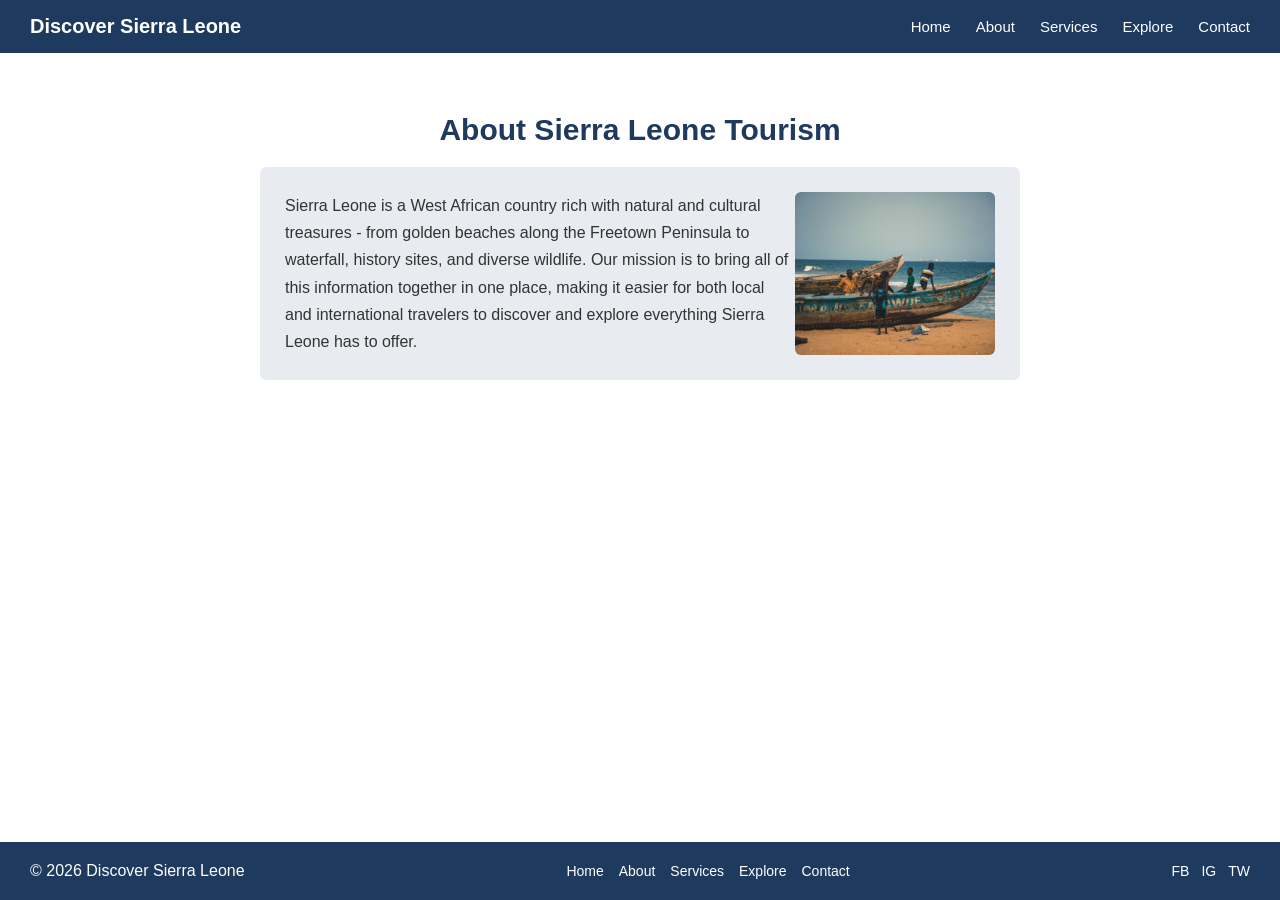
<file: about.html>
<!DOCTYPE html>
<html lang="en">

<head>
    <meta charset="UTF-8">
    <meta name="viewport" content="width=device-width, initial-scale=1.0">
    <title>Discover Sierra Leone - About</title>
    <link rel="stylesheet" href="css/style.css">
</head>

<body>

    <header>
        <nav class="navbar">
            <a href="index.html" class="logo">Discover Sierra Leone</a>
            <ul class="nav-links">
                <li><a href="index.html">Home</a></li>
                <li><a href="about.html">About</a></li>
                <li><a href="services.html">Services</a></li>
                <li><a href="explore.html">Explore</a></li>
                <li><a href="contact.html">Contact</a></li>
            </ul>
        </nav>
    </header>

    <section class="about-content">
        <h1>About Sierra Leone Tourism</h1>
        <div class="about-wrapper">
            <div class="about-text">
                <p>Sierra Leone is a West African country rich with natural and cultural treasures - from golden beaches
                    along
                    the Freetown Peninsula to waterfall, history sites, and diverse wildlife. Our mission is to bring
                    all of
                    this information together in one place, making it easier for both local and international travelers
                    to
                    discover and explore everything Sierra Leone has to offer.</p>
                <img src="images/hero.jpg" alt="" sierra Leone landscape" class="about-img">
    </section>

</body>

<footer class="site-footer">
    <div class="footer-left">&copy; 2026 Discover Sierra Leone</div>
    <ul class="footer-links">
        <li><a href="index.html">Home</a></li>
        <li><a href="about.html">About</a></li>
        <li><a href="services.html">Services</a></li>
        <li><a href="explore.html">Explore</a></li>
        <li><a href="contact.html">Contact</a></li>
    </ul>
    <div class="footer-social">
        <a href=https://facebook.com target=”_blank”>FB</a>
        <a href=https://instagram.com target=”_blank”>IG</a>
        <a href=https://twitter.com target=”_blank”>TW</a>

    </div>
</footer>

</html>
</file>
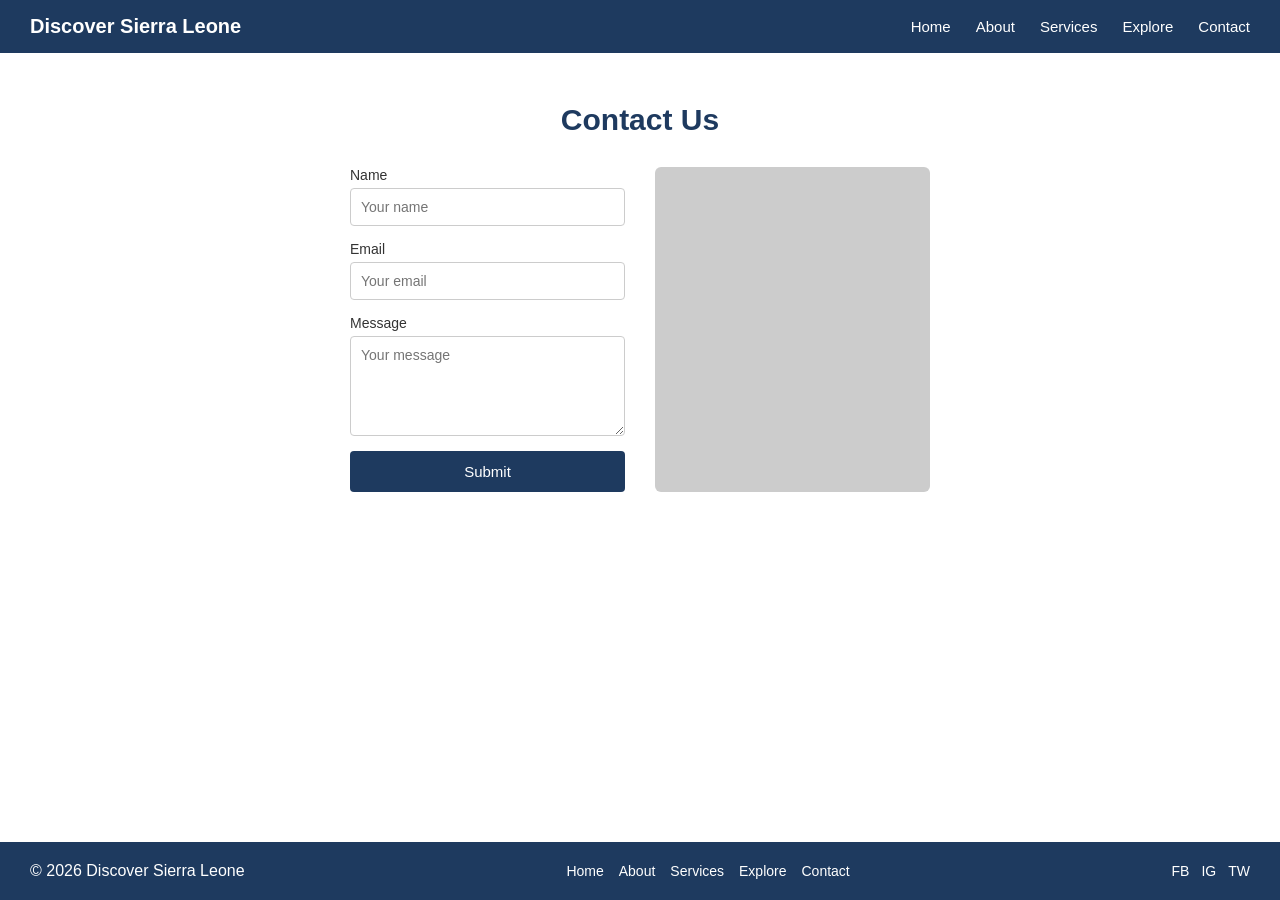
<file: contact.html>
<!DOCTYPE html>
<html lang="en">

<head>
    <meta charset="UTF-8">
    <meta name="viewport" content="width=device-width, initial-scale=1.0">
    <title>Discover Sierra Leone - Contact</title>
    <link rel="stylesheet" href="css/style.css">
</head>

<body>

    <header>
        <nav class="navbar">
            <a href="index.html" class="logo">Discover Sierra Leone</a>
            <ul class="nav-links">
                <li><a href="index.html">Home</a></li>
                <li><a href="about.html">About</a></li>
                <li><a href="services.html">Services</a></li>
                <li><a href="explore.html">Explore</a></li>
                <li><a href="contact.html">Contact</a></li>
            </ul>
        </nav>
    </header>

    <section class="contact-content">
        <h1>Contact Us</h1>

        <div class="contact-wrapper">
            <form class="contact-form">
                <label>Name</label>
                <input type="text" placeholder="Your name">

                <label>Email</label>
                <input type="email" placeholder="Your email">

                <label>Message</label>
                <textarea placeholder="Your message"></textarea>

                <button type="submit">Submit</button>
            </form>

            <div class="contact-map">
                <iframe Src=https://www.google.com/maps?q=Freetown,+Sierra+Leone&output=embed Width="100%" Height="300"
                    Style="border:0;" Allowfullscreen="" Loading="lazy">
                </iframe>
            </div>
        </div>
    </section>

    <footer class="site-footer">
        <div class="footer-left">&copy; 2026 Discover Sierra Leone</div>
        <ul class="footer-links">
            <li><a href="index.html">Home</a></li>
            <li><a href="about.html">About</a></li>
            <li><a href="services.html">Services</a></li>
            <li><a href="explore.html">Explore</a></li>
            <li><a href="contact.html">Contact</a></li>
        </ul>
        <div class="footer-social">
            <a href=https://facebook.com target=”_blank”>FB</a>
            <a href=https://instagram.com target=”_blank”>IG</a>
            <a href=https://twitter.com target=”_blank”>TW</a>

        </div>
    </footer>

</body>

</html>
</file>
<file: css/style.css>
* {
    margin: 0;
    padding: 0;
    box-sizing: border-box;
    font-family: Arial, sans-serif;
}

html,
body {
    height: 100%;
}

body {
    display: flex;
    flex-direction: column;
    min-height: 100vh;
}

.navbar {
    display: flex;
    justify-content: space-between;
    align-items: center;
    background-color: #1e3a5f;
    padding: 15px 30px;
}

.logo {
    color: white;
    font-size: 20px;
    font-weight: bold;
    text-decoration: none;
}

.nav-links {
    list-style: none;
    display: flex;
    gap: 25px;
}

.nav-links a {
    color: white;
    text-decoration: none;
    font-size: 15px;
}

.nav-links a:hover {
    text-decoration: underline;
}

.hero {
    Text-align: center;
    Padding: 120px 20px;
    Background-image: linear-gradient(rgba(0, 0, 0, 0.4), rgba(0, 0, 0, 0.4)), url('../images/hero.jpg');
    Background-size: cover;
    Background-position: center;
    Color: white;
}


.hero h1 {
    font-size: 36px;
    margin-bottom: 15px;
    text-shadow: 2px 2px 6px rgba(0, 0, 0, 0.6);
}

.hero p {
    font-size: 16px;
    margin-bottom: 25px;
    text-shadow: 1px 1px 4px rgba(0, 0, 0, 0.6);
}

.btn {
    display: inline-block;
    background-color: #1e3a5f;
    color: white;
    padding: 12px 28px;
    text-decoration: none;
    border-radius: 5px;
    font-size: 15px;
}

.btn:hover {
    background-color: #16304f;
}

.about-content {
    max-width: 800px;
    margin: 60px auto;
    padding: 0 20px;
    text-align: center;
}

.about-content h1 {
    font-size: 30px;
    color: #1e3a5f;
    margin-bottom: 20px;
}

.about-content p {
    font-size: 16px;
    line-height: 1.7;
    color: #333;
}

.site-footer {
    Display: flex;
    Justify-content: space-between;
    Align-items: center;
    Flex-wrap: wrap;
    Background-color: #1e3a5f;
    Color: white;
    Padding: 20px 30px;
    gap: 15px;
}

.footer-links {
    List-style: none;
    Display: flex;
    gap: 15px;
}

.footer-links a,
.footer-social a {
    Color: white;
    Text-decoration: none;
    Font-size: 14px;
}

.footer-social {
    display: flex;
    gap: 12px;
}

main,
.hero,
.about-content {
    flex: 1;
}

.services-content {
    Flex: 1;
    Max-width: 1000px;
    Margin: 50px auto;
    Padding: 0 20px;
    Text-align: center;
}

.services-content h1 {
    Font-size: 30px;
    Color: #1e3a5f;
    Margin-bottom: 15px;
}

.filter-tabs {
    Margin-bottom: 30px;
    Color: #555;
    Font-size: 14px;
}

.card-grid {
    Display: grid;
    Grid-template-columns: repeat(3, 1fr);
    Gap: 20px;
}

.card {
    Background-color: #f5f5f5;
    Border-radius: 6px;
    Overflow: hidden;
    Text-align: left;
    Box-shadow: 0 2px 5px rgba(0, 0, 0, 0.1);
}

.card-img {
    Width: 100%;
    Height: 140px;
    Object-fit: cover;
}

.card h3 {
    Font-size: 16px;
    Color: #1e3a5f;
    Margin: 12px 15px 5px;
}

.card p {
    Font-size: 13px;
    Color: #555;
    Margin: 0 15px 15px;
}

main,
.hero,
.about-content,
.services-content {
    flex: 1;
}

.explore-content {
    Flex: 1;
    Max-width: 800px;
    Margin: 50px auto;
    Padding: 0 20px;
}

.explore-content h1 {
    Text-align: center;
    Font-size: 30px;
    Color: #1e3a5f;
    Margin-bottom: 25px;
}

.search-bar {
    Display: flex;
    Gap: 10px;
    Margin-bottom: 30px;
    Flex-wrap: wrap;
}

.search-bar input,
.search-bar select {
    Padding: 10px;
    Border: 1px solid #ccc;
    Border-radius: 4px;
    Font-size: 14px;
}

.search-bar input {
    Flex: 1;
    Min-width: 150px;
}

.result-item {
    Display: flex;
    Align-items: center;
    Gap: 15px;
    Background-color: #f5f5f5;
    Border-radius: 6px;
    Padding: 12px;
    Margin-bottom: 15px;
}

.result-img {
    Width: 80px;
    Height: 60px;
    Flex-shrink: 0;
    Object-fit: cover;
    Border-radius: 4px;
}


.result-info {
    Flex: 1;
}

.result-info h3 {
    Font-size: 16px;
    Color: #1e3a5f;
    Margin-bottom: 4px;
}

.result-info p {
    Font-size: 13px;
    Color: #555;
}

.btn-small {
    Background-color: #1e3a5f;
    Color: white;
    Padding: 8px 14px;
    Border-radius: 4px;
    Text-decoration: none;
    Font-size: 13px;
    White-space: nowrap;
}

main,
.hero,
.about-content,
.services-content,
.explore-content {
    flex: 1;
}

.contact-content {
    Flex: 1;
    Max-width: 900px;
    Margin: 50px auto;
    Padding: 0 20px;
}

.contact-content h1 {
    Text-align: center;
    Font-size: 30px;
    Color: #1e3a5f;
    Margin-bottom: 30px;
}

.contact-wrapper {
    Display: flex;
    Gap: 30px;
    Flex-wrap: wrap;
}

.contact-form {
    Flex: 1;
    Min-width: 250px;
    Display: flex;
    Flex-direction: column;
}

.contact-form label {
    Margin-bottom: 5px;
    Font-size: 14px;
    Color: #333;
}

.contact-form input,
.contact-form textarea {
    Padding: 10px;
    Margin-bottom: 15px;
    Border: 1px solid #ccc;
    Border-radius: 4px;
    Font-size: 14px;
}

.contact-form textarea {
    Height: 100px;
    Resize: vertical;
}

.contact-form button {
    Background-color: #1e3a5f;
    Color: white;
    Border: none;
    Padding: 12px;
    Border-radius: 4px;
    Font-size: 15px;
    Cursor: pointer;
}

.contact-form button:hover {
    Background-color: #16304f;
}

.contact-map {
    Flex: 1;
    Min-width: 250px;
    Background-color: #ccc;
    Display: flex;
    Align-items: center;
    Justify-content: center;
    Color: #666;
    Font-size: 14px;
    Border-radius: 6px;
}

main,
.hero,
.about-content,
.services-content,
.explore-content,
.contact-content {
    flex: 1;
}

@media (max-width: 768px) {
    .navbar {
        flex-direction: column;
        align-items: flex-start;
    }

    .nav-links {
        flex-direction: column;
        gap: 10px;
        margin-top: 10px;
        width: 100%;
    }

    .nav-links li {
        width: 100%;
    }

    .nav-links a {
        display: block;
        padding: 8px 0;
    }

    .card-grid {
        grid-template-columns: 1fr;
    }

    .result-item {
        flex-direction: column;
        align-items: flex-start;
    }

    .contact-wrapper {
        flex-direction: column;
    }

    .category-row {
        flex-direction: column;
    }

}

div.card-img {
    background-color: #ccc;
    display: flex;
    align-items: center;
    justify-content: center;
    color: #666;
    font-size: 13px;
}

.contact-map {
    flex: 1;
    min-width: 250px;
    border-radius: 6px;
    overflow: hidden;
}

.about-wrapper {
    display: flex;
    gap: 40px;
    align-items: stretch;
    flex-wrap: wrap;
}

.about-text {
    flex: 2;
    min-width: 250px;
    background-color: #e8ecf1;
    padding: 25px;
    border-radius: 6px;
    display: flex;
    align-items: center;
}

.about-text p {
    text-align: left;
    min-width: 1.7;
    color: #333;
}

.about-img {
    flex: 1;
    min-width: 200px;
    height: auto;
    align-self: stretch;
    object-fit: cover;
    border-radius: 6px;
}

.category-row {
    Display: flex;
    Gap: 15px;
    Max-width: 900px;
    Margin: 30px auto;
    Padding: 0 20px;
}

.category-box {
    Flex: 1;
    Background-color: #e8ecf1;
    Text-align: center;
    Padding: 20px 10px;
    Border-radius: 6px;
    Color: #1e3a5f;
    Font-weight: bold;
    text-decoration: none;
    display: block;
}

.category-box:hover {
    background-color: #d8dfe8;
}

.about-preview {
    Flex: 1;
    Text-align: center;
    Max-width: 700px;
    Margin: 50px auto 70px;
    Padding: 0 20px;
}

.about-preview h2 {
    Font-size: 26px;
    Color: #1e3a5f;
    Margin-bottom: 15px;
}

.about-preview p {
    Color: #555;
    Margin-bottom: 20px;
    Line-height: 1.6;
}
</file>
